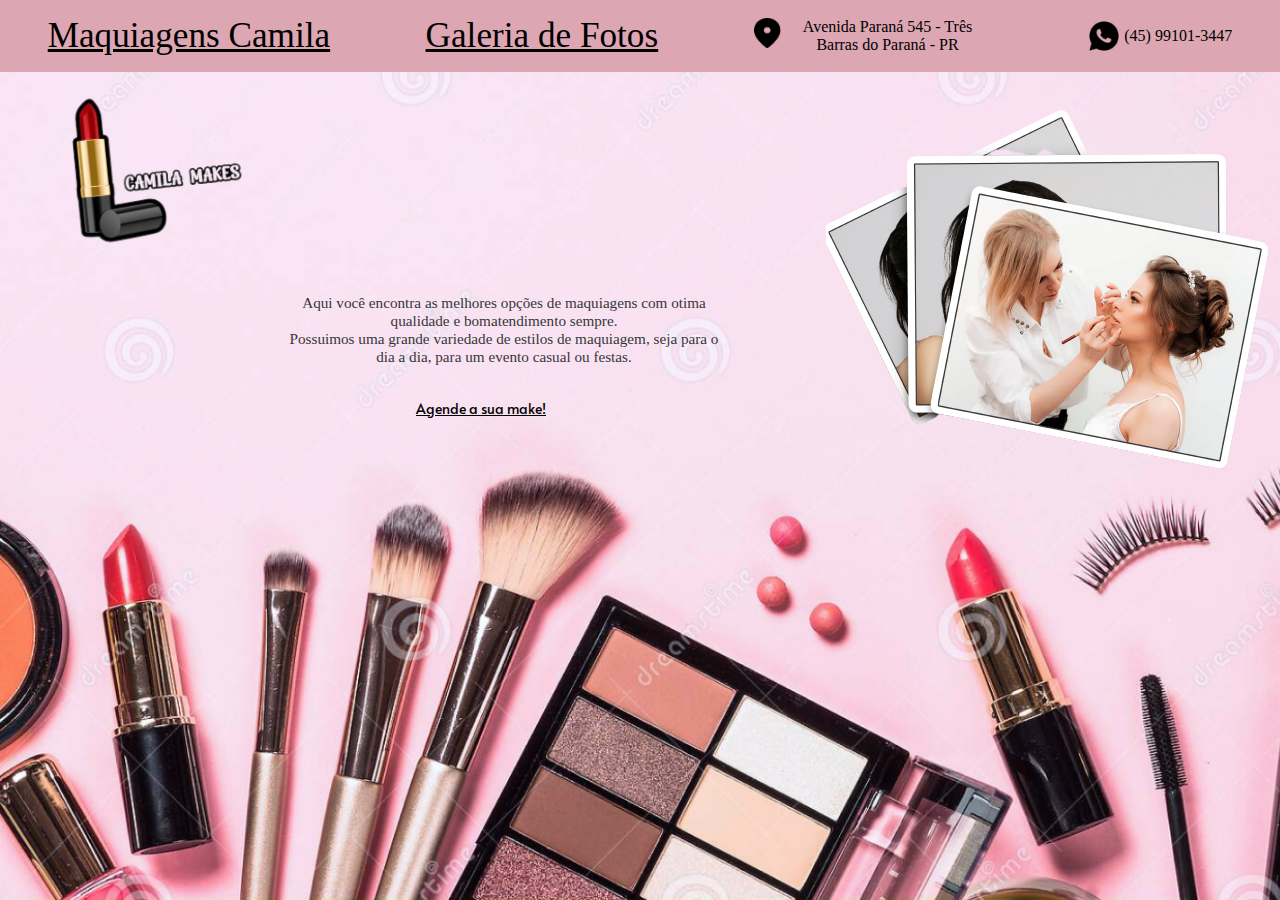
<file: Camila_s Make/index.html>
<!DOCTYPE html>
<html lang="en">

<head>
    <meta charset="UTF-8">
    <meta name="viewport" content="width=device-width, initial-scale=1.0">
    <title>Camila Make</title>
    <link rel="icon" href="../fotos/icone.png">
    <link rel="stylesheet" href="../style/style.css">
    <link rel="preconnect" href="https://fonts.googleapis.com">
    <link rel="preconnect" href="https://fonts.gstatic.com" crossorigin>
    <link href="https://fonts.googleapis.com/css2?family=Varela+Round&display=swap" rel="stylesheet">
    <link rel="preconnect" href="https://fonts.googleapis.com">
    <link rel="preconnect" href="https://fonts.gstatic.com" crossorigin>
    <link href="https://fonts.googleapis.com/css2?family=Irish+Grover&family=Varela+Round&display=swap"
        rel="stylesheet">
    <link rel="preconnect" href="https://fonts.googleapis.com">
    <link rel="preconnect" href="https://fonts.gstatic.com" crossorigin>
    <link href="https://fonts.googleapis.com/css2?family=Alata&family=Irish+Grover&family=Varela+Round&display=swap"
        rel="stylesheet">

    <div class="conteiner">
        <a href="./index.html" class="nome">
            Maquiagens Camila
        </a>
        <a href="./galeria.html" class="galeria">
            Galeria de Fotos
        </a>
        <p class="local">
            <img src="../fotos/icone local.png" alt="" class="local-img">Avenida Paraná 545 - Três Barras do Paraná - PR
        </p>
        <div class="alinhar">
            <img src="../fotos/zapzap.png" alt="" class="zap-img">
            <p class="tele">
                (45) 99101-3447
            </p>
        </div>
    </div>
</head>

<body class="fundo">
    <section>
        <div class="conteiner-body">
            <div class="img">
                <img src="../fotos/LOGOTIPO.png" alt="" class="logo-img">
            </div>
            <div class="text">
                <p class="descricao-p">Aqui você encontra as melhores opções de maquiagens
                    com otima qualidade e bomatendimento sempre.
                </p>
                <p class="descricao-p">Possuimos uma grande variedade de estilos de maquiagem, seja para o dia a
                    dia, para um evento casual ou festas.
                </p>
                <div class="agenda">
                    <a href="https://wa.me/5545991013447" class="agendamento-p">
                        Agende a sua make!
                    </a>
                </div>
            </div>
            <div class="img-fotos">
                <img src="../fotos/exemplos.png" alt="" class="fotos">
            </div>
        </div>
    </section>
</body>

</html>
</file>
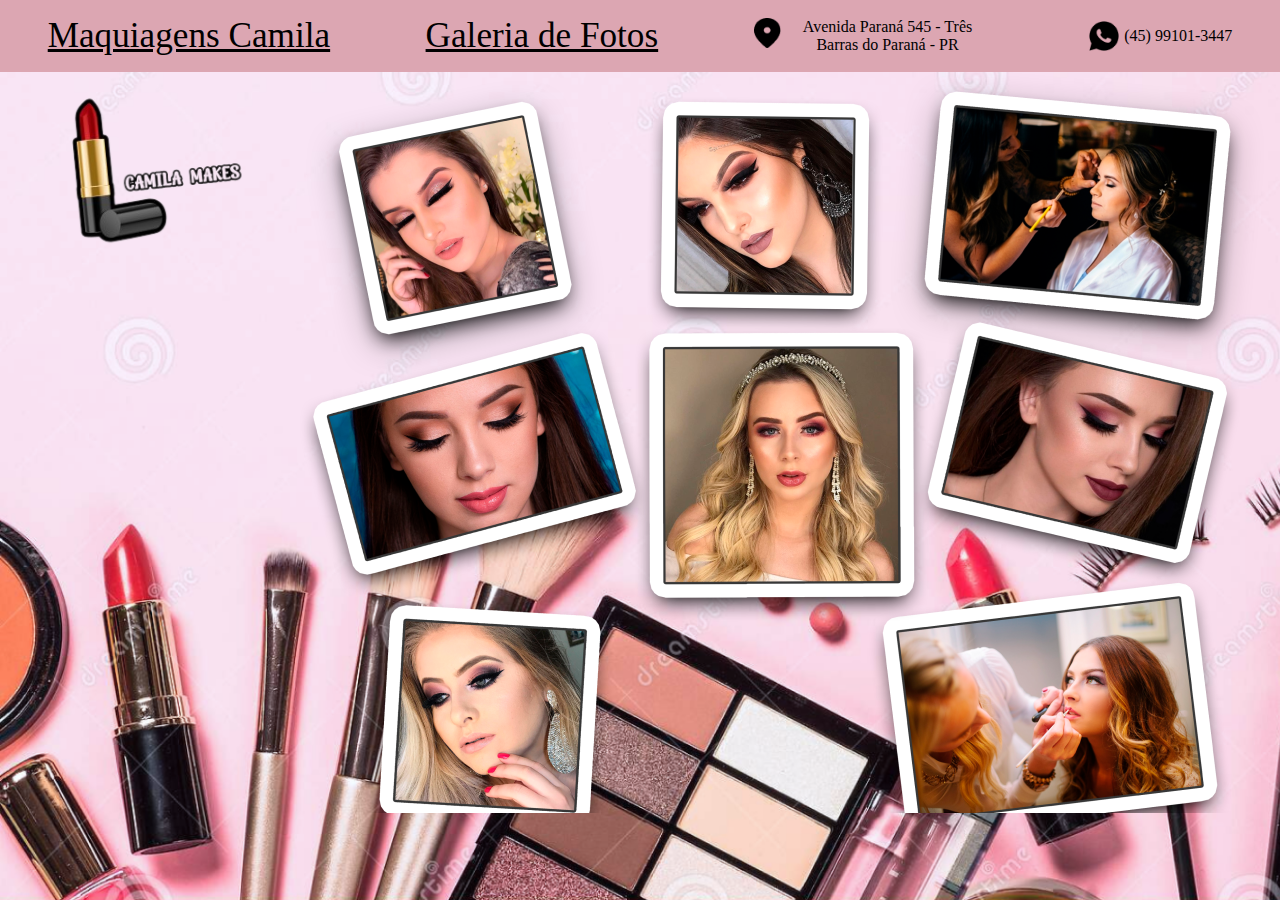
<file: Camila_s Make/galeria.html>
<!DOCTYPE html>
<html lang="en">

<head>
    <meta charset="UTF-8">
    <meta name="viewport" content="width=device-width, initial-scale=1.0">
    <title>Camila Make</title>
    <link rel="icon" href="../fotos/icone.png">
    <link rel="stylesheet" href="../style/style.css">
    <link rel="preconnect" href="https://fonts.googleapis.com">
    <link rel="preconnect" href="https://fonts.gstatic.com" crossorigin>
    <link href="https://fonts.googleapis.com/css2?family=Varela+Round&display=swap" rel="stylesheet">
    <link rel="preconnect" href="https://fonts.googleapis.com">
    <link rel="preconnect" href="https://fonts.gstatic.com" crossorigin>
    <link href="https://fonts.googleapis.com/css2?family=Irish+Grover&family=Varela+Round&display=swap"
        rel="stylesheet">
    <link rel="preconnect" href="https://fonts.googleapis.com">
    <link rel="preconnect" href="https://fonts.gstatic.com" crossorigin>
    <link href="https://fonts.googleapis.com/css2?family=Alata&family=Irish+Grover&family=Varela+Round&display=swap"
        rel="stylesheet">

    <div class="conteiner">
        <a href="./index.html" class="nome">
            Maquiagens Camila
        </a>
        <a href="./galeria.html" class="galeria">
            Galeria de Fotos
        </a>
        <p class="local">
            <img src="../fotos/icone local.png" alt="" class="local-img">Avenida Paraná 545 - Três Barras do Paraná - PR
        </p>
        <div class="alinhar">
            <img src="../fotos/zapzap.png" alt="" class="zap-img">
            <p class="tele">
                (45) 99101-3447
            </p>
        </div>
    </div>
</head>

<body class="fundo">
    <section>
        <div class="conteiner-body">
            <div class="img">
                <img src="../fotos/LOGOTIPO.png" alt="" class="logo-img">
            </div>
            <div class="fotos-galeria">
                <img src="../fotos/FOTOS2 1.png" alt="">
            </div>
        </div>
    </section>
</body>

</html>
</file>
<file: style/style.css>
* {
    margin: 0;
    padding: 0;
}

body {
    background-image: url("../fotos/fundo.png");
    background-size: cover;
    background-repeat: no-repeat;
    background-attachment: fixed;
}

.conteiner-body {
    display: flex;
}

.text {
    margin-top: 9rem;
    align-content: center;
    width: 28rem;
}

.descricao-p {
    font-size: 0.95rem;
    text-align: center;
    font-family: 'Irish Grover', cursive;
    color: rgb(55, 55, 55);
}

.agendamento-p {
    font-size: .9rem;
    text-align: left;
    font-family: 'Alata', sans-serif;
    color: black;
}

.agenda {
    margin-top: 2rem;
    padding-left: 8.5rem;
    width: 50rem;
}

.img {
    display: flex;
}

.logo-img {
    vertical-align: top;
    height: 12rem;
    margin-left: 2.5rem;
}

.img-fotos {
    width: 45rem;
    text-align: right;
}

.fotos {
    padding-top: 2rem;
}

.zap-img,
.local-img {
    height: 1.9rem;
}
.conteiner {
    display: flex;
    background-color: rgb(220, 166, 178);
    justify-content: space-around;
    align-items: center;
    height: 4.5rem;
}

.nome,
.galeria {
    color: black;
    font-family: 'Irish Grover', cursive;
    text-decoration: underline;
    font-size: 2.2rem;
}

.local {
    width: 15rem;
    display: flex;
    text-align: center;
}

.alinhar {
    vertical-align: middle;
    display: flex;
}

.tele {
    padding-top: 0.4rem;
    padding-left: 0.3rem;
}
.fotos-galeria{
    text-align: center;
}
</file>
